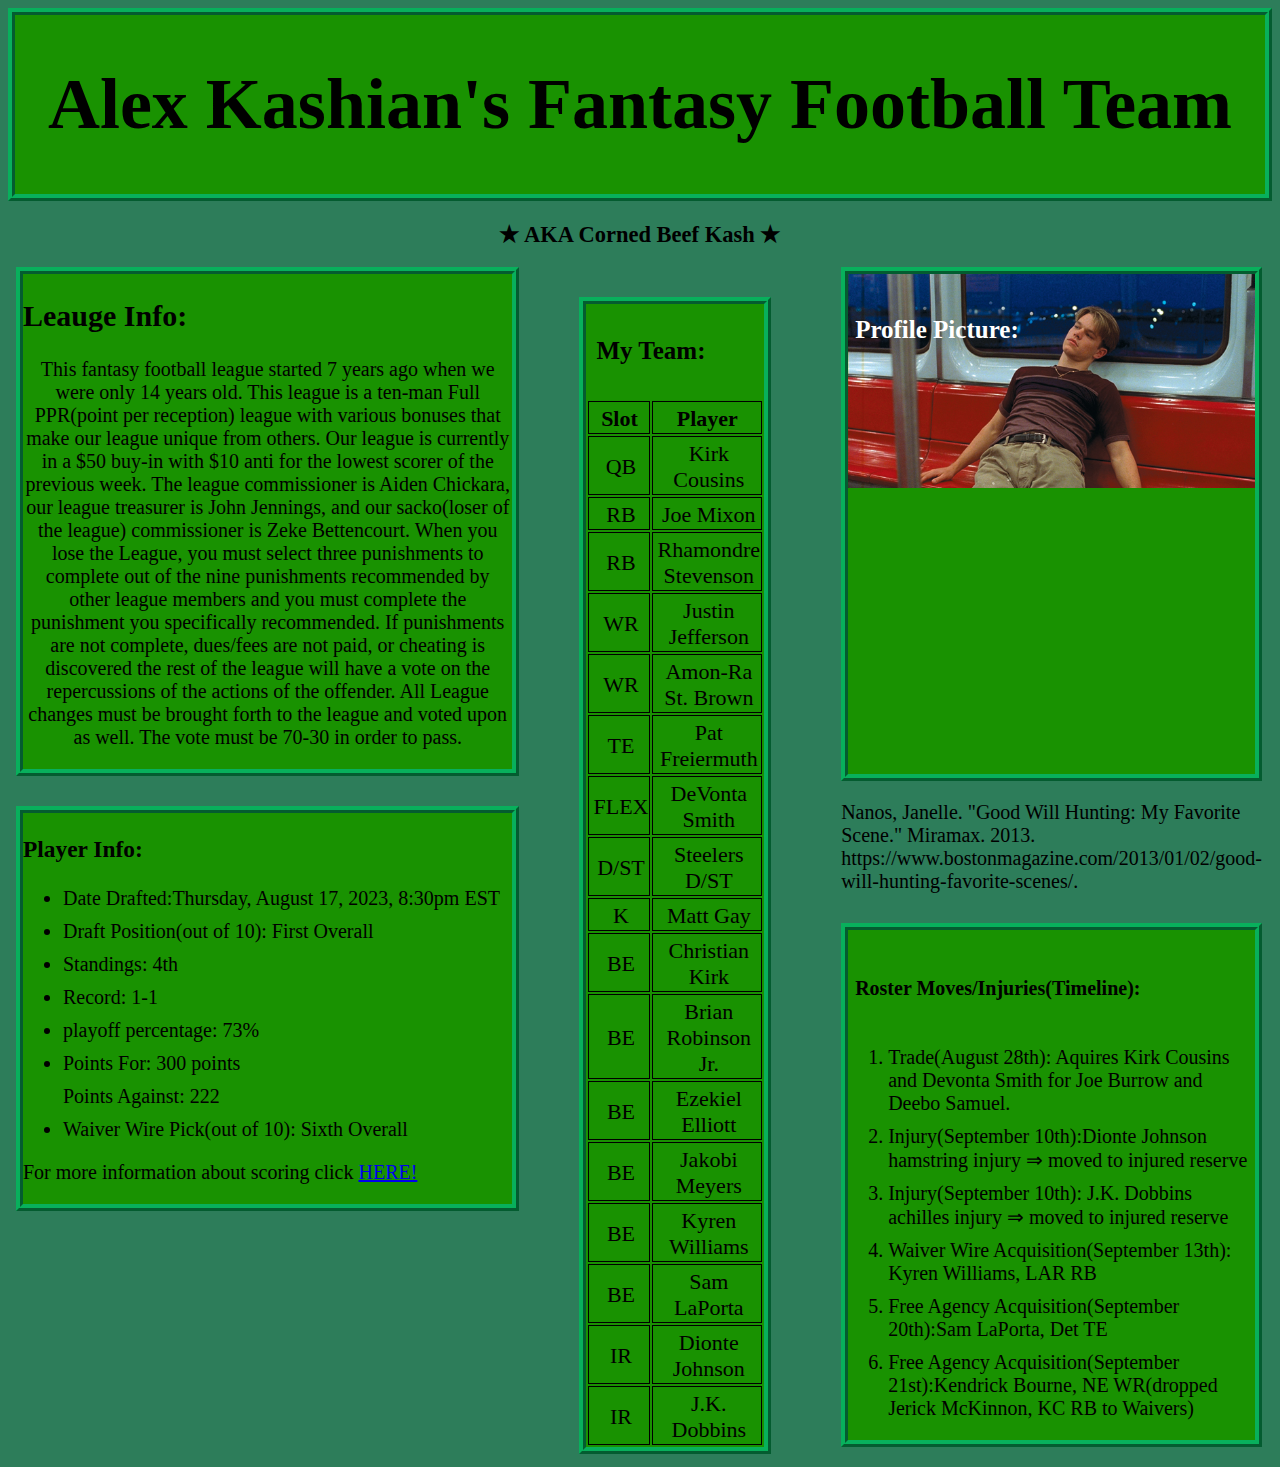
<file: GUI_HW1/index.html>
<!--
File: index.html
GUI Assignment: Creating Your First Web Page
Alex Kashian, UMass Lowell Computer Science,
akashian@student.uml.edu
Copyright (c) 2023 by Alex Kashian. All rights reserved. May be freely copied or
excerpted for educational purposes with credit to the author.
updated by AK on September 19th, 2023 at 9:18 PM
-->

<!DOCTYPE html>
<html lang="en">
  <head>
    <meta charset="utf-8">
    <title>Example Website</title>
    <link rel="stylesheet" href="./css/style.css">
  </head>
  <body>
	<div class="header_title">
		<h1>Alex Kashian's Fantasy Football Team</h1>
	</div class="description">
	<div class="nickname">
		<h2> &starf; AKA Corned Beef Kash &starf;</h2>
	</div>
	<div class="container">
		<div class="box-1">
			<div class="league">
				<h2>Leauge Info:</h2>
				<div class="league_p">
					<p>This fantasy football league started 7 years ago when we were only 14 years
						old. This league is a ten-man Full PPR(point per reception) league with various 
						bonuses that make our league unique from others. Our league is currently in a $50 
						buy-in with $10 anti for the lowest scorer of the previous week. The league commissioner
						is Aiden Chickara, our league treasurer is John Jennings, and our sacko(loser of the league)
						commissioner is Zeke Bettencourt. When you lose the League, you must select three punishments 
						to complete out of the nine punishments recommended by other league members and you must
						complete the punishment you specifically recommended. If punishments are not complete,
						dues/fees are not paid, or cheating is discovered the rest of the league will have a
						vote on the repercussions of the actions of the offender. All League changes must be 
						brought forth to the league and voted upon as well. The vote must be 70-30 in order to pass.
					</p>
				</div>
			</div>
			<div class="player">
				<h3>Player Info:</h3>
				<ul>
					<li>Date Drafted:Thursday, August 17, 2023, 8:30pm EST </li>
					<li>Draft Position(out of 10): First Overall</li>
					<li>Standings: 4th</li>
					<li>Record: 1-1</li>
					<li>playoff percentage: 73%</li>
					<li>Points For: 300 points</li>
					<lil>Points Against: 222</lil>
					<li>Waiver Wire Pick(out of 10): Sixth Overall</li>
				</ul>
				<p>For more information about scoring click <a href = https://fantasy.espn.com/football/league/settings?leagueId=930544&view=scoring> HERE!</a></p>
			</div>
		</div>


		<div class="box-2">
			<div class="roster">
				<h4>My Team:</h4>
				<table>
					<tr>
					<th>Slot</th>
					<th>Player</th>

					</tr>
					<tr>
					<td>QB</td>
					<td>Kirk Cousins</td>
					</tr>
					<tr>
					<td>RB</td>
					<td>Joe Mixon</td>
					</tr>
					<tr>
						<td>RB</td>
						<td>Rhamondre Stevenson</td>
					</tr><tr>
						<td>WR</td>
						<td>Justin Jefferson</td>
					</tr>
					<tr>
						<td>WR</td>
						<td>Amon-Ra St. Brown</td>
					</tr>
					<tr>
						<td>TE</td>
						<td>Pat Freiermuth</td>
					</tr>
					<tr>
						<td>FLEX</td>
						<td>DeVonta Smith</td>
					</tr>
					<tr>
						<td>D/ST</td>
						<td>Steelers D/ST</td>
					</tr>
					<tr>
						<td>K</td>
						<td>Matt Gay</td>
					</tr>
					<tr>
						<td>BE</td>
						<td>Christian Kirk</td>
					</tr>
					<tr>
						<td>BE</td>
						<td>Brian Robinson Jr.</td>
					</tr>
					<tr>
						<td>BE</td>
						<td>Ezekiel Elliott</td>
					</tr>
					<tr>
						<td>BE</td>
						<td>Jakobi Meyers</td>
					</tr>
					<tr>
						<td>BE</td>
						<td>Kyren Williams</td>
					</tr>
					<tr>
						<td>BE</td>
						<td>Sam LaPorta</td>
					</tr>
					<tr>
						<td>IR</td>
						<td>Dionte Johnson</td>
					</tr>
					<tr>
						<td>IR</td>
						<td>J.K. Dobbins</td>
					</tr>
				</table>
			</div>
		</div>
		<div class="box-3">
			
			<div class="pf_pic">
				<h5>Profile Picture: </h5>
			</div>
			<div class="citation">
				<p>Nanos, Janelle. "Good Will Hunting: My Favorite Scene." Miramax. 2013. https://www.bostonmagazine.com/2013/01/02/good-will-hunting-favorite-scenes/.</p>
			</div>
			<div class="roster_moves">
				<h6>Roster Moves/Injuries(Timeline):</h6>
				<ol type="1">
					<li>
						Trade(August 28th): Aquires Kirk Cousins and Devonta Smith for Joe Burrow and Deebo Samuel.
					</li>
					<li>
						Injury(September 10th):Dionte Johnson hamstring injury &rArr; moved to injured reserve
					</li>
					<li>
						Injury(September 10th): J.K. Dobbins achilles injury &rArr; moved to injured reserve
					</li>
					<li>
						Waiver Wire Acquisition(September 13th): Kyren Williams, LAR RB
					</li>
					<li>
						Free Agency Acquisition(September 20th):Sam LaPorta, Det TE
					</li>
					<li>
						Free Agency Acquisition(September 21st):Kendrick Bourne, NE WR(dropped Jerick McKinnon, KC RB to Waivers)
					</li>
				</ol>
			</div>
		</div>
	</div>

	
	
	<!-- <script src="script.js"></script> -->
</html>
</file>
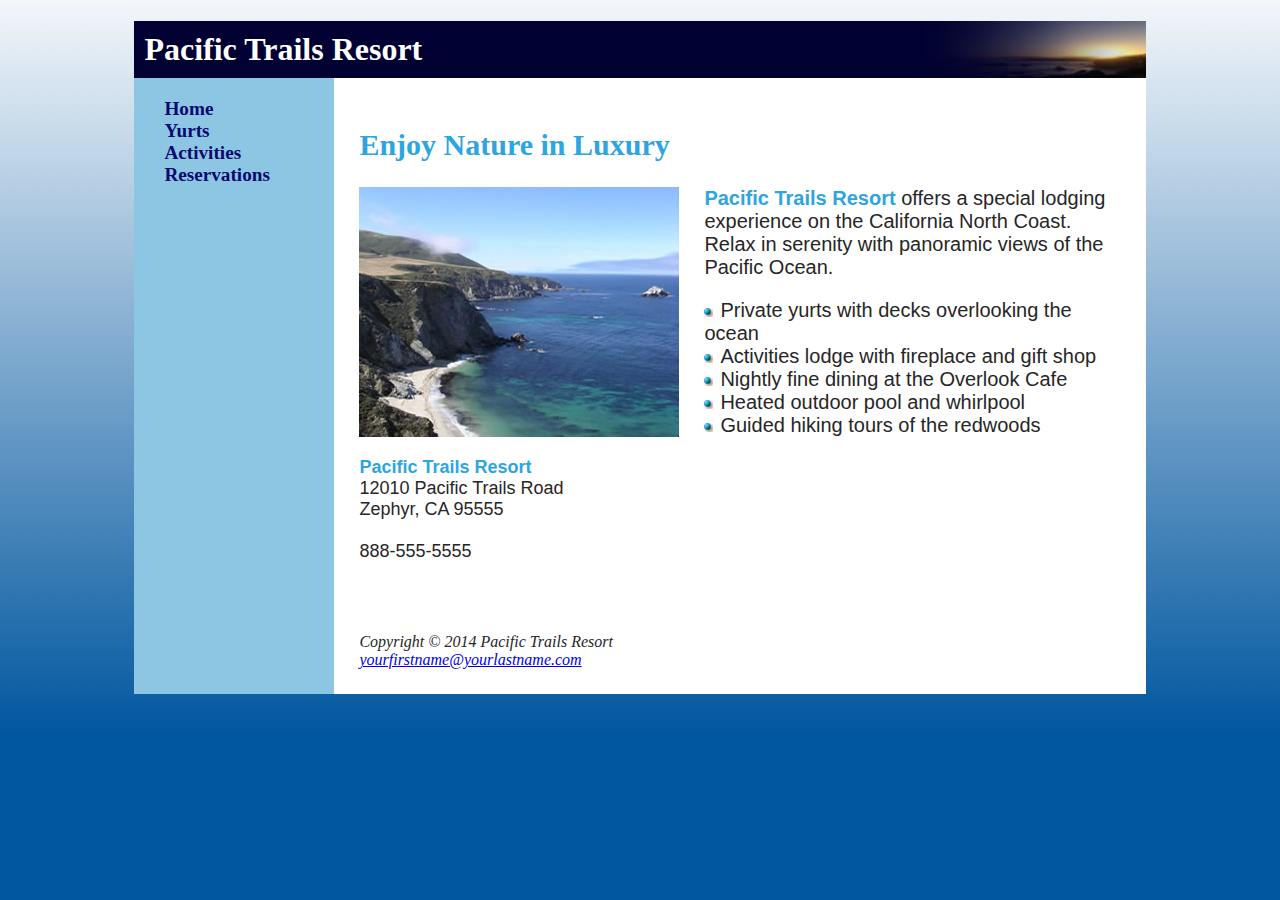
<file: GUI_HW2/index.html>
<!DOCTYPE html>
<html lang="en">
<head>
    <title>Pacific Trails Resort</title>
    <meta charset="utf-8">
    <link href="pacific.css" rel="stylesheet">
    <meta name="viewport" content="width=device-width, initial-scale=1.0">
    <!--[if lt IE 9]>
   <script src="http://html5shim.googlecode.com/svn/trunk/html5.js"> </script>   <![endif]-->
</head>
<body>
    <div id="wrapper">
        <header>
            <h1>Pacific Trails Resort</h1>
        </header>
        <nav>
            <ul>
                <li><a href="index.html">Home</a>
                </li>
                <li><a href="yurts.html">Yurts</a>
                </li>
                <li><a href="activities.html">Activities</a>
                </li>
                <li><a href="reservations.html">Reservations</a>
            </ul>
        </nav>
        <div id="content">
            <h2>Enjoy Nature in Luxury</h2>
            <img src="coast.jpg" alt="Pacific Coast">
            <p><span class="resort">Pacific Trails Resort</span> offers a special lodging experience on the California North Coast. Relax in serenity with panoramic views of the Pacific Ocean.</p>
            <ul>
                <li>Private yurts with decks overlooking the ocean</li>
                <li>Activities lodge with fireplace and gift shop</li>
                <li>Nightly fine dining at the Overlook Cafe</li>
                <li>Heated outdoor pool and whirlpool</li>
                <li>Guided hiking tours of the redwoods</li>
            </ul>
            <div id="contact">
                <span class="resort">Pacific Trails Resort</span>
                <br> 12010 Pacific Trails Road
                <br> Zephyr, CA 95555
                <br>
                <br> 888-555-5555
                <br>
                <br>
            </div>
        </div>
        <footer>
            Copyright &copy; 2014 Pacific Trails Resort
            <br>
            <a href="mailto:yourfirstname@yourlastname.com">yourfirstname@yourlastname.com</a>
        </footer>
    </div>
</body>

</html>
</file>
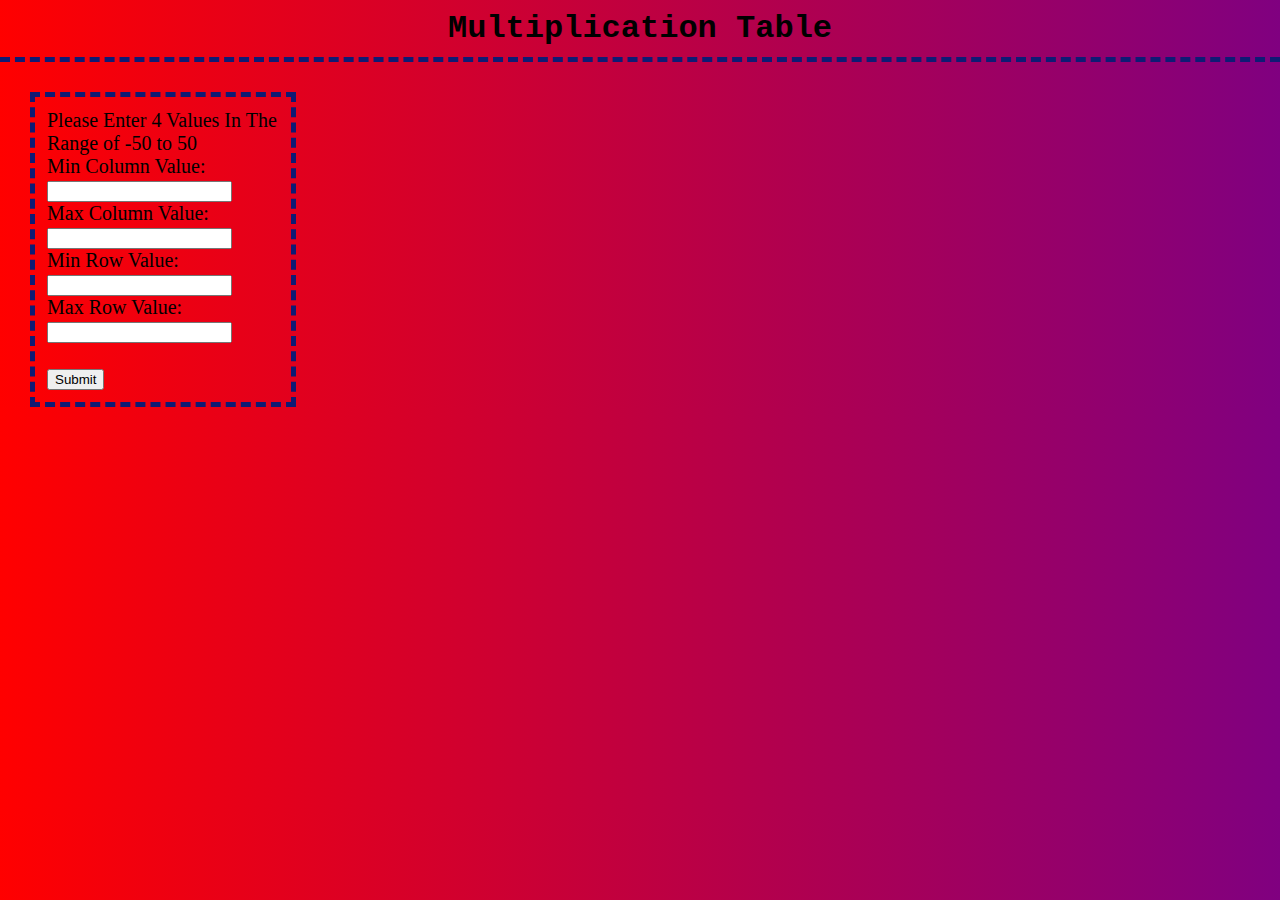
<file: GUI_HW3/index.html>
<!-- File: Index.html
GUI Assignment: Style a Site with External CSS
Alex Kashian, UMass Lowell Computer Science,
akashian@student.uml.edu
Copyright (c) 2023 by Alex Kashian. All rights reserved. May be freely copied or
excerpted for educational purposes with credit to the author.
updated by AK on November 14th, 2023 at 7:18 PM -->

<!DOCTYPE html>
<html>
  <head>
    <meta charset="utf-8">
    <title>Multiplication Table</title>
    <link rel="stylesheet" href="CSS/c0.css">
	<script src="JS/add-content.js"></script>

  </head>

  <body>
	<!-- header -->
	<div class = header>
		<h1>Multiplication Table</h1>
	</div>
	

	<div class = "container">
		<div class="box1">
			<div class="enterVals">
				<p>Please Enter 4 Values In The Range of -50 to 50</p>
			
				<!-- form that has the input fields for the users -->
				<form id="myForm">
					<label for = "minCol">Min Column Value:</label><br>
					<input type="number" id="minCol"><br>

					<label for = "maxCol">Max Column Value:</label><br>
					<input type="number" id="maxCol"><br>

					<label for = "minRow">Min Row Value:</label><br>
					<input type="number" id="minRow"><br>

					<label for = "maxRow">Max Row Value:</label><br>
					<input type="number" id="maxRow"><br>
					<span id="errorMessage"></span><br>
					<!-- button running the onclick function -->
					<input type="button" onclick="myFunction()" value="Submit">
				</form>
			</div>
		</div>

		<!-- multiplication table itself -->
		<div class="box2">
				<table id = "myTable"></table>
		</div>
	</div>


  </body>
</html>
</file>
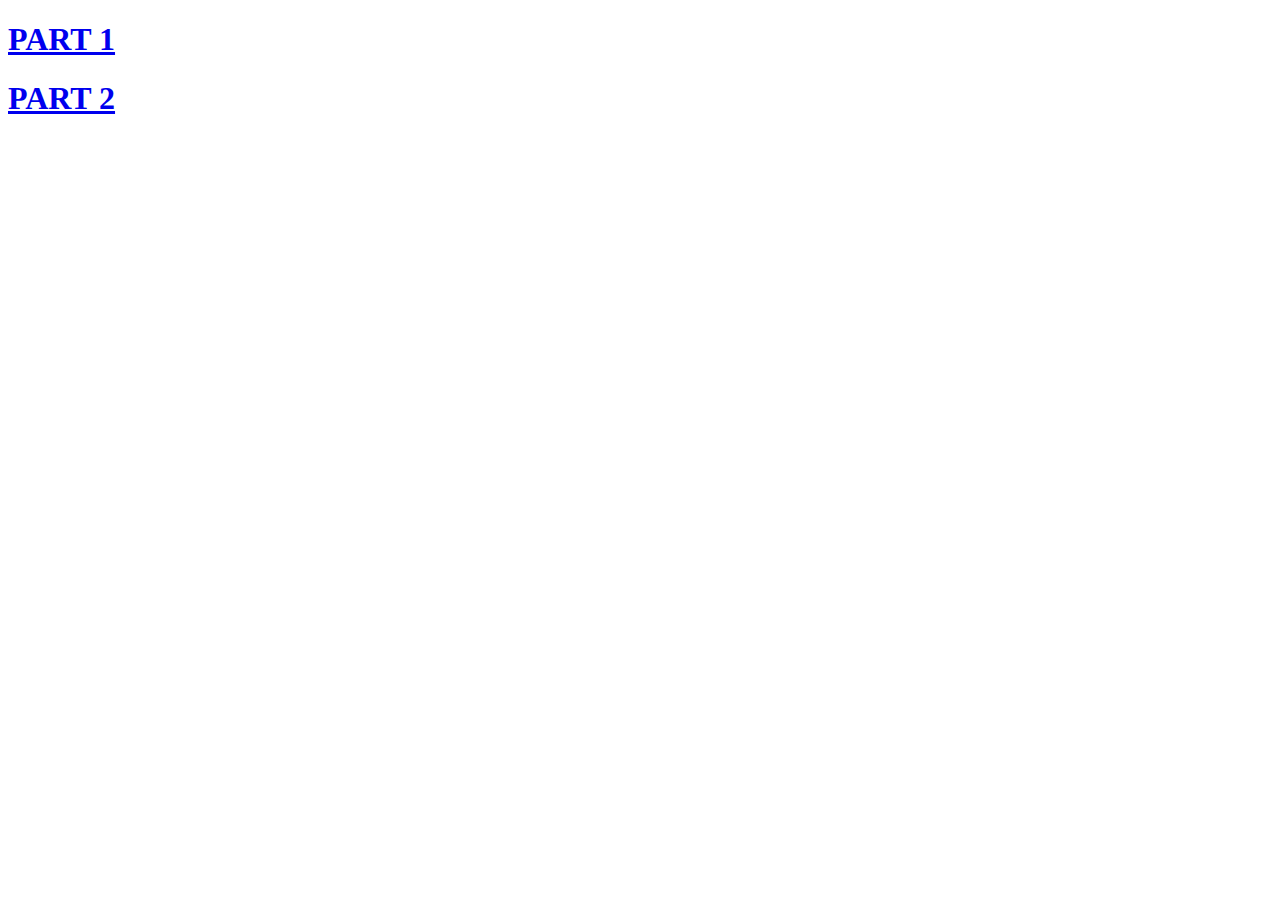
<file: GUI_HW4/index.html>
<!DOCTYPE html>
<html lang="en">
<head>
	<meta charset="UTF-8">
	<meta name="viewport" content="width=device-width, initial-scale=1.0">
	<title>GUI_HW4_FINAL</title>
</head>
<body>
	<h1><a href="GUI_HW4_P1/">PART 1</a></h1>
	<h1><a href="GUI_HW4_P2/">PART 2</a></h1>
</body>
</html>
</file>
<file: GUI_HW1/css/style.css>
/*
File: index.html
GUI Assignment: Creating Your First Web Page
Alex Kashian, UMass Lowell Computer Science,
akashian@student.uml.edu
Copyright (c) 2023 by Alex Kashian. All rights reserved. May be freely copied or
excerpted for educational purposes with credit to the author.
updated by AK on September 19th, 2023 at 9:18 PM
*/


html {
	min-height: 100%;
	position: relative;
	width: 100%;
  }

body {
	background-color: #2d7d5a;
  }



  .header_title {
	background-color:rgb(25, 146, 1) ;
	text-align: center; 
	font-size: 36px; 
	font-weight: bold;
	color: black; 
	border: 7px ridge rgb(8, 176, 92);
  }

  .nickname{
	text-align: center; 
	margin-top: 20px; 
	font-size: 15px; 
	font-weight: bold;
	color: black;
  }

  .container{
	display: flex;
	align-items: center;
  }

  .box-1{
	font-size: 20px; 
	width: auto;
	margin-bottom: auto;
	padding-left: 8px;
	max-width: 40%;
  }

  .league{
	background-color:rgb(25, 146, 1) ;
	color: black; 
	border: 7px ridge rgb(8, 176, 92);
  }
  .league_p{
	text-align: center;
  }

  .player{
	background-color:rgb(25, 146, 1) ;
	color: black; 
	border: 7px ridge rgb(8, 176, 92);
	margin-top: 30px;
  }



  .box-2{
	margin-bottom: auto;
	width: auto;
	max-width: 20%;
	margin-left: 50px;
	padding-left: 10px;
	padding-right: 10px;
	padding-bottom: 5px;

  }
  
  .roster{
	background-color:rgb(25, 146, 1) ;
	color: black; 
	border: 7px ridge rgb(8, 176, 92);
	margin-top: 30px;
  }


  .box-3{
	font-size: 20px; 
	width: auto;
	margin-bottom: auto;
	margin-left: 50px;
	padding-left: 10px;
	padding-right: 10px;
	padding-bottom: 5px;
  }
  .pf_pic{
	background-image: url(../images/pf_pic.jpg);
	width: auto;
	height: 500px;
	padding: auto;
	background-size: 100%;
	background-repeat: no-repeat;
	background-color:rgb(25, 146, 1) ;
	color: black; 
	border: 7px ridge rgb(8, 176, 92);
  }
  .citation{
	text-align:left;
  }

  .roster_moves{

	background-color:rgb(25, 146, 1) ;
	color: black; 
	border: 7px ridge rgb(8, 176, 92);
	margin-top: 30px;

  }
  h4{
	font-size: 25px; 
	margin-left: 10px;
  }

  h5{
	font-size: 25px; 
	margin-left: 7px;
	color: white;
  }

  h6{
	font-size: 20px; 
	margin-left: 7px;
	color: black;
  }


  th{
	border: 1px solid;
	padding-top: 4px;
	font-size: 22px; 
	width: auto;
	min-width: auto;
  }

  td{
	border: 1px solid;
	padding-top: 4px;
	padding-left: 4px;
	text-align: center;
	font-size: 22px; 
	width: auto;
	min-width: auto;
  }
  li{
	margin: 10px 0;
	
  }
</file>
<file: GUI_HW2/pacific.css>
/*
File: pacific.css
GUI Assignment: Style a Site with External CSS
Alex Kashian, UMass Lowell Computer Science,
akashian@student.uml.edu
Copyright (c) 2023 by Alex Kashian. All rights reserved. May be freely copied or
excerpted for educational purposes with credit to the author.
updated by AK on October 10th, 2023 at 9:18 PM
*/

header{
	background-image: url('sunset.jpg');
	background-repeat: no-repeat;
	background-color: #000033;
	background-position: right;
	color: #FFFFFF;
}
body {
	background-image: url(ptrbackground.jpg);
	background-color: #00569f;
	color: #272626;
	font-family: Arial, Helvetica, sans-serif;
}

.resort{
	font-family: Arial, Helvetica, sans-serif;
	color: #2da5e1;
    font-weight: bold;
    margin-top: 0;
}

nav{
	margin-left: 30px;
	font-weight: bold;
	padding-top: 20px;
	width: 160px;
	float: left;
}

nav ul {
	padding-left: 0px;
	margin: auto;
	font-size: 1.2em;
	font-weight: bold;
	list-style-type: none;
	font-family: Georgia, 'Times New Roman', Times, serif;
}
nav a:visited {
	color: #344873;
}

nav a {
	text-decoration: none;
	color: #090971;
}

nav a:hover {
	color: #FFFFFF;
}

h1 {
	margin-bottom: 0;
	padding: 10px;
	font-family: Georgia, "Times New Roman", serif;
}

h2 {
	color: #2da5e1;
	font-family: Georgia, 'Times New Roman', Times, serif;
}

#contact {
	font-size: 90%;
}

dt {
	color: #000033;
}

#content ul{
	list-style: inside url('marker.gif');
}

#wrapper{
	margin: auto;
	width: 80%;
	background-color: #8cc6e3;
	min-width: 600px;
}

#content {
    margin-left: 200px;
    padding: 25px; 
    background-color: #ffffff;
	font-size: 20px; 
}

#content img {
    float: left; 
    padding-right: 25px;
    margin-bottom: auto;
}


footer {
	padding: 25px;
	font-style: italic;
	font-family: Georgia, "Times New Roman", serif;
	background-color: #ffffff;
	margin-left: 200px; 
}
</file>
<file: GUI_HW3/CSS/c0.css>
/*File: Index.html
GUI Assignment: Style a Site with External CSS
Alex Kashian, UMass Lowell Computer Science,
akashian@student.uml.edu
Copyright (c) 2023 by Alex Kashian. All rights reserved. May be freely copied or
excerpted for educational purposes with credit to the author.
updated by AK on November 14th, 2023 at 7:18 PM*/

* {
	margin: 0;
}

/* setting background color for site */
body {
	background: linear-gradient(to right, red, purple);

}

.header{
	font-family: "Lucida Console", "Courier New", monospace;
	padding: 10px;
	text-align: center;
	border-bottom: dashed 5px rgb(15, 27, 116);
}

.container{
	margin-top: 30px;
	display: flex;
	align-items: center;
  }

/* setting up the left side of where the input feilds are */
.box1{
	border: dashed 5px rgb(15, 27, 116);
	font-size: 20px; 
	width: auto;
	margin-bottom: auto;
	margin-left: 30px;
	max-width: 20%;
}

.enterVals{
	box-sizing: border-box;
	padding: 12px;
	
}

/* table box setup  */
.box2{
    overflow: auto;
    margin-bottom: auto;
    width: auto;
    margin-left: 50px;
    max-width: 800px; 
    max-height: 650px;
    border: 5px solid transparent;
    background-repeat: no-repeat;
    background-origin: padding-box, border-box;
}


table {
	color: white;
    border-collapse: collapse;
    width: 100%;
}

th, td {
    border: dashed 2px white;
    padding: 20px;
}

/* This is to make the left most sticky*/
td:first-child {
	color: black;
    position: sticky;
    left: 0;
    background-color: white;
    border-right: dashed 2px white;
    z-index: 2;
}

/* This is to make the top row sticky*/
.header-cell {
	color: black;
    position: sticky;
    top: 0;
    background-color: white;
    z-index: 2;
}
</file>
